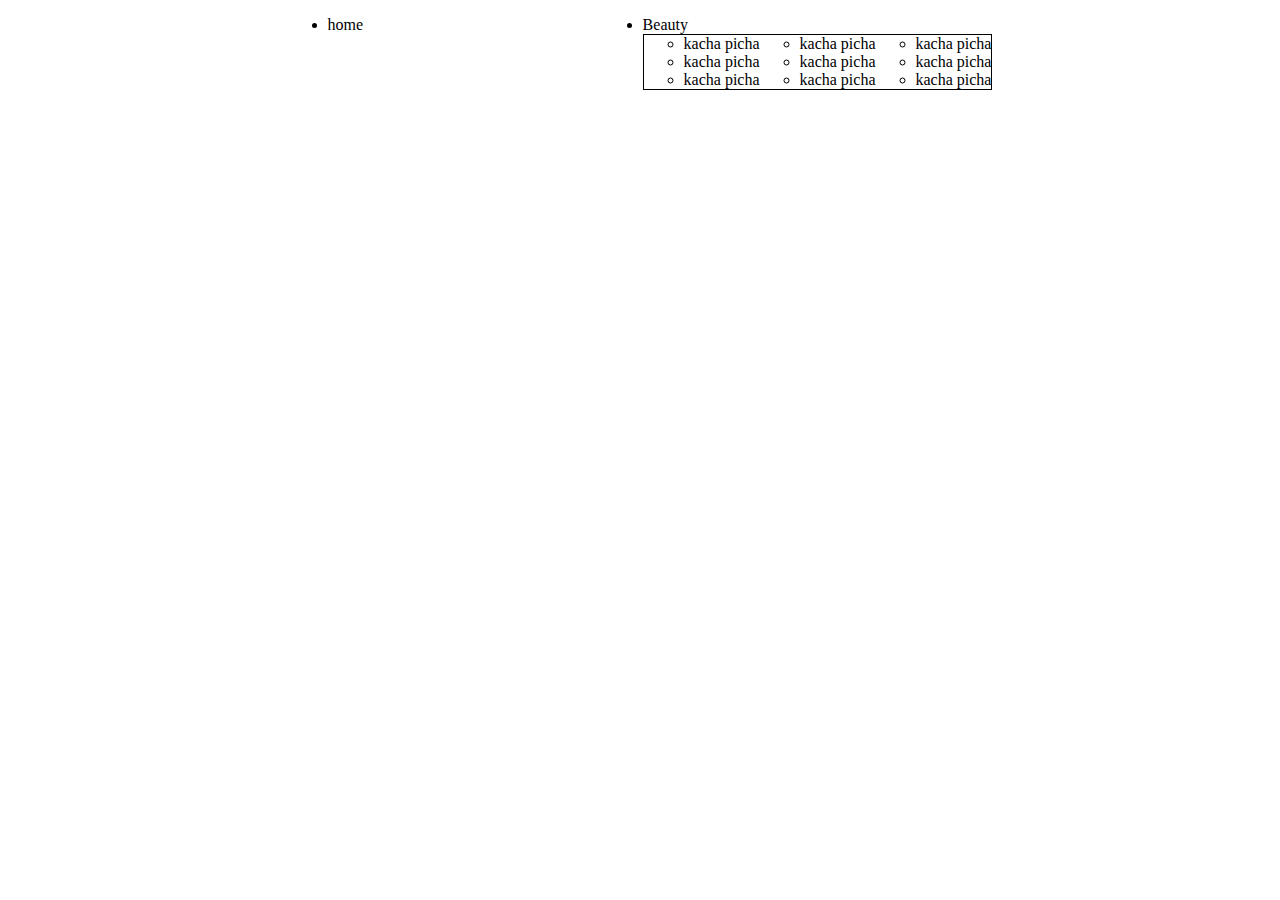
<file: trial.html>
<!DOCTYPE html>
<html lang="en">

<head>
    <meta charset="UTF-8">
    <meta name="viewport" content="width=device-width, initial-scale=1.0">
    <title>Document</title>
    <link rel="stylesheet" href="./trial.css">
</head>

<body>
    <ul id="ul1">
        <li id="li1">home</li>
        <li id="li2">Beauty
            <div>
                <ul id="ul2">
                    <li>kacha picha</li>
                    <li>kacha picha</li>
                    <li>kacha picha</li>
                </ul>
                <ul id="ul3">
                    <li>kacha picha</li>
                    <li>kacha picha</li>
                    <li>kacha picha</li>
                </ul>
                <ul id="ul4">
                    <li>kacha picha</li>
                    <li>kacha picha</li>
                    <li>kacha picha</li>
                </ul>
            </div>
        </li>
    </ul>
</body>

</html>
</file>
<file: trial.css>
#ul1
{
    display: flex;
    justify-content: space-evenly;
}
#li2 div{
    display: flex;
    border: 1px solid;
}
#brandsection
{
    background-color: rgb(22, 21, 21);
}
</file>
